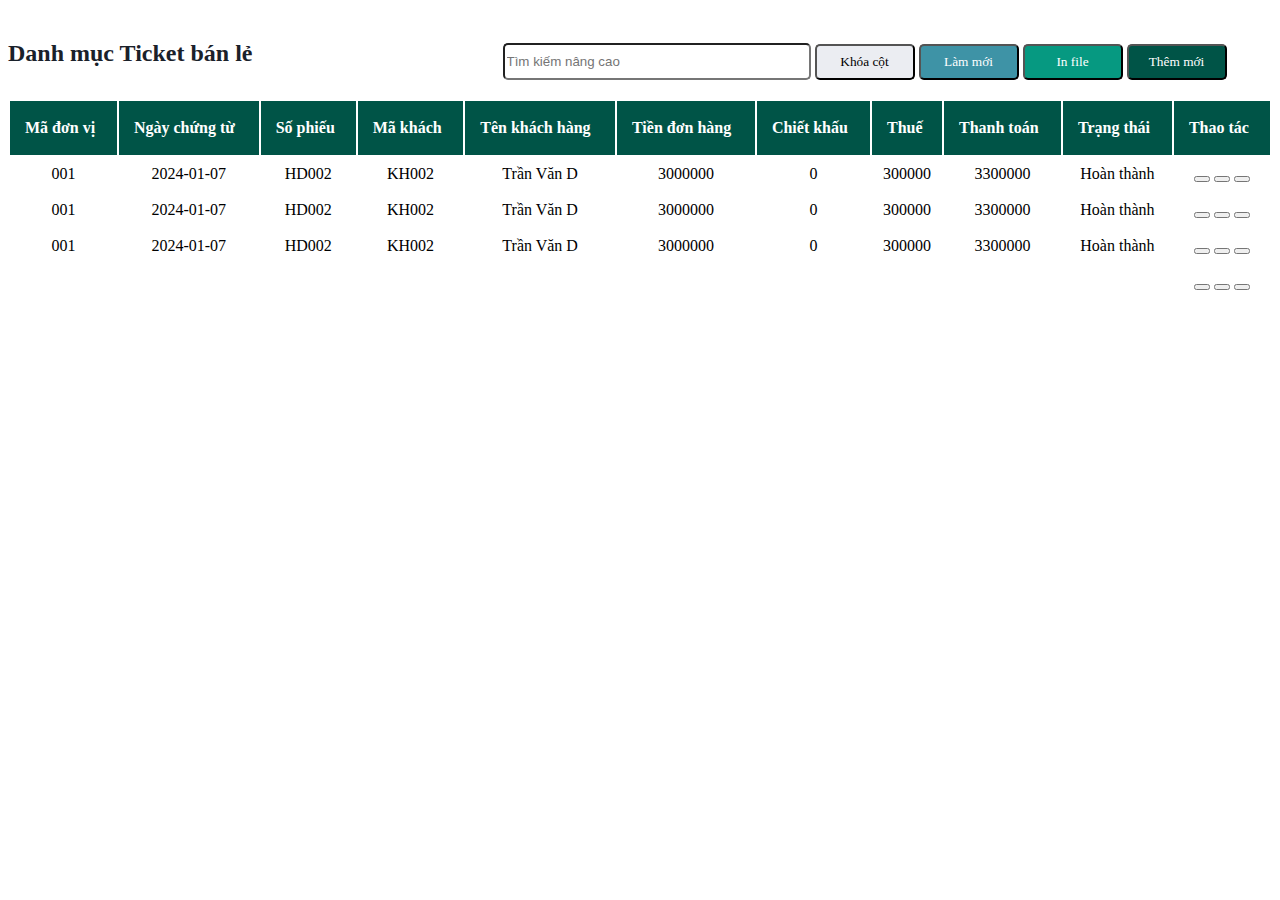
<file: Html_Css/Hinh1/index.html>
<!DOCTYPE html>
<html lang="en">

<head>
    <title>Hình 1</title>
    <meta charset="UTF-8">
    <link rel="stylesheet" href="style.css">
    <link rel="stylesheet" href="https://cdnjs.cloudflare.com/ajax/libs/font-awesome/6.5.1/css/all.min.css"
        integrity="sha512-DTOQO9RWCH3ppGqcWaEA1BIZOC6xxalwEsw9c2QQeAIftl+Vegovlnee1c9QX4TctnWMn13TZye+giMm8e2LwA=="
        crossorigin="anonymous" referrerpolicy="no-referrer" />

</head>

<body>
    <div class="content">
        <div class="content-form">
            <div class="information">
                <h4>Danh mục Ticket bán lẻ</h4>
            </div>
            <div class="options">
                <input type="text" placeholder="Tìm kiếm nâng cao" id="search">
                <button id="column-lock">Khóa cột</button>
                <button id="refresh">Làm mới</button>
                <button id="print-file">In file</button>
                <button id="add-new" onclick="redirectToHinh2()">Thêm mới</button>
            </div>
        </div>
        <div class="main-content">
            <table id="myTable">
                <thead>
                    <tr id="cloumn">
                        <th>Mã đơn vị</th>
                        <th>Ngày chứng từ</th>
                        <th>Số phiếu</th>
                        <th>Mã khách</th>
                        <th>Tên khách hàng</th>
                        <th>Tiền đơn hàng</th>
                        <th>Chiết khấu</th>
                        <th>Thuế</th>
                        <th>Thanh toán</th>
                        <th>Trạng thái</th>
                        <th>Thao tác</th>
                    </tr>
                </thead>
                <tbody id="tbody">
                    <tr>
                        <td>001</td>
                        <td>2024-01-07</td>
                        <td>HD002</td>
                        <td>KH002</td>
                        <td>Trần Văn D</td>
                        <td>3000000</td>
                        <td>0</td>
                        <td>300000</td>
                        <td>3300000</td>
                        <td>Hoàn thành</td>
                        <td>
                            <button><i class="fa-solid fa-plus"></i></button>
                            <button><i class="fa-regular fa-pen-to-square"></i></button>
                            <button><i class="fa-regular fa-trash-can"></i></button>
                        </td>
                    </tr>
                    <tr>
                        <td>001</td>
                        <td>2024-01-07</td>
                        <td>HD002</td>
                        <td>KH002</td>
                        <td>Trần Văn D</td>
                        <td>3000000</td>
                        <td>0</td>
                        <td>300000</td>
                        <td>3300000</td>
                        <td>Hoàn thành</td>
                        <td>
                            <button><i class="fa-solid fa-plus"></i></button>
                            <button><i class="fa-regular fa-pen-to-square"></i></button>
                            <button><i class="fa-regular fa-trash-can"></i></button>
                        </td>
                    </tr>
                    <tr>
                        <td>001</td>
                        <td>2024-01-07</td>
                        <td>HD002</td>
                        <td>KH002</td>
                        <td>Trần Văn D</td>
                        <td>3000000</td>
                        <td>0</td>
                        <td>300000</td>
                        <td>3300000</td>
                        <td>Hoàn thành</td>
                        <td>
                            <button><i class="fa-solid fa-plus"></i></button>
                            <button><i class="fa-regular fa-pen-to-square"></i></button>
                            <button><i class="fa-regular fa-trash-can"></i></button>
                        </td>
                    </tr>
                    <tr>
                        <td id="ma_don_vi"></td>
                        <td id="ngay_lap"></td>
                        <td id="so_phieu"></td>
                        <td id="ma_kh"></td>
                        <td id="ten_kh"></td>
                        <td id="t_tien"></td>
                        <td id="t_ck"></td>
                        <td id="t_thue"></td>
                        <td id="t_phai_thu"></td>
                        <td id="trang_thai"></td>
                        <td>
                            <button><i class="fa-solid fa-plus"></i></button>
                            <button id="sua" onclick="suaForm()"><i class="fa-regular fa-pen-to-square"></i></button>
                            <button><i class="fa-regular fa-trash-can"></i></button>
                        </td>
                    </tr>
                </tbody>
            </table>
        </div>
    </div>
    <!---->
    <script src="main.js"></script>
</body>

</html>
</file>
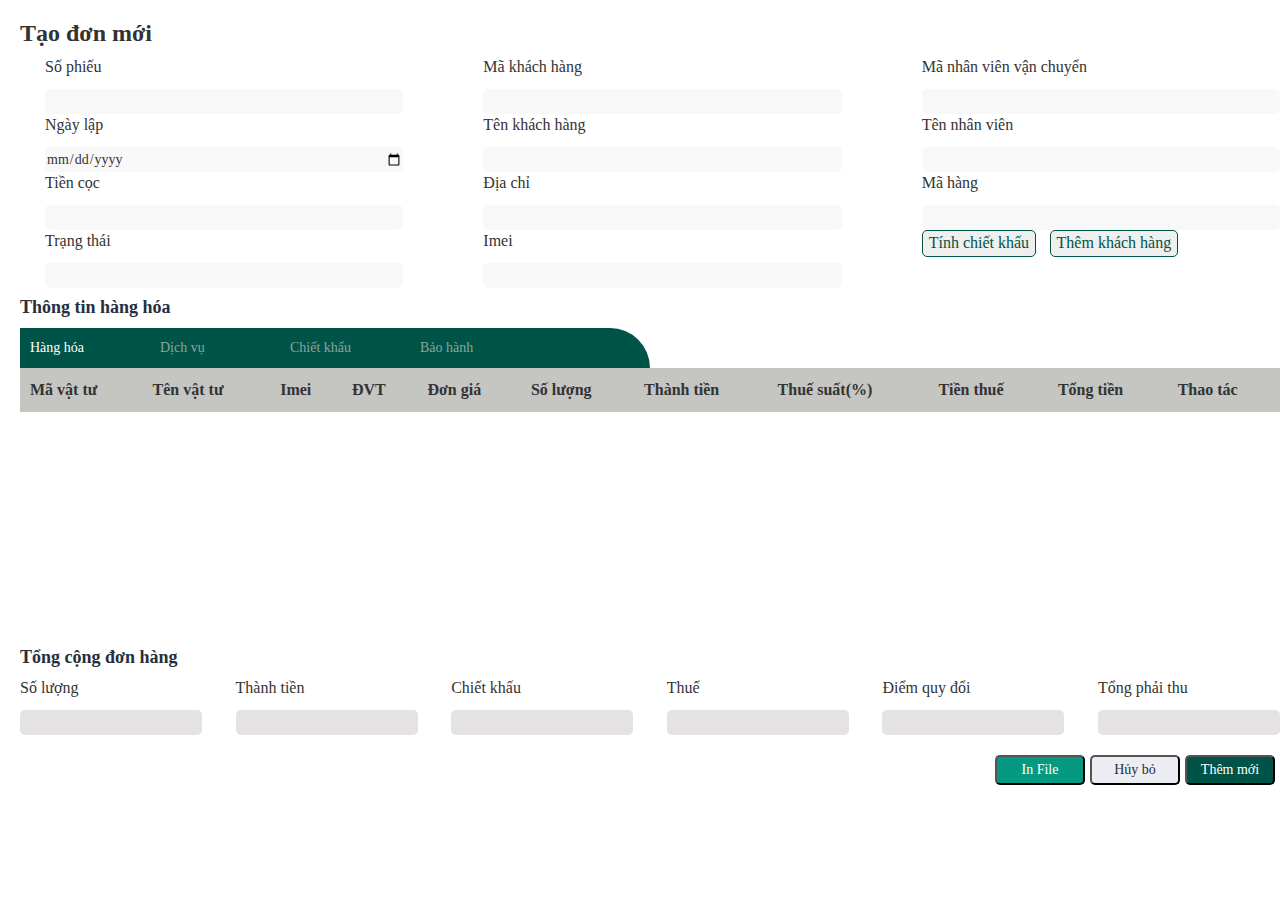
<file: Html_Css/Hinh2/index.html>
<!DOCTYPE html>
<html lang="en">

<head>
    <title>Hình 2</title>
    <meta charset="UTF-8" />
    <link rel="stylesheet" href="https://maxcdn.bootstrapcdn.com/bootstrap/3.4.1/css/bootstrap.min.css" />
    <!-- <script src="https://maxcdn.bootstrapcdn.com/bootstrap/3.4.1/js/bootstrap.min.js"></script> -->
    <link rel="stylesheet" href="https://cdnjs.cloudflare.com/ajax/libs/font-awesome/6.5.1/css/all.min.css"
        integrity="sha512-DTOQO9RWCH3ppGqcWaEA1BIZOC6xxalwEsw9c2QQeAIftl+Vegovlnee1c9QX4TctnWMn13TZye+giMm8e2LwA=="
        crossorigin="anonymous" referrerpolicy="no-referrer" />
    <link rel="stylesheet" href="style.css" />
</head>

<body>
    <div class="content">
        <div class="information">
            <h3 style="width: 100%"><b>Tạo đơn mới</b></h3>
        </div>
        <!-- <hr style="width: 100vh; margin-left: 25px;"> -->
        <div class="row gap-4">
            <div class="col-md-4 gap-col-4">
                <div class="votes">
                    <p>Số phiếu</p>
                    <input type="text" name="soPhieu" id="so_phieu" />
                </div>
                <div class="date-founded">
                    <p>Ngày lập</p>
                    <input type="date" name="ngayLap" id="ngay_lap" />
                </div>
                <div class="deposit">
                    <p>Tiền cọc</p>
                    <input type="text" name="tienCoc" id="tien_coc" />
                </div>
                <div class="status">
                    <p>Trạng thái</p>
                    <input type="text" name="trangThai" id="trang_thai" />
                </div>
            </div>
            <div class="col-md-4 gap-col-4">
                <div class="customer-code">
                    <p>Mã khách hàng</p>
                    <input type="text" name="maKhachHang" id="ma_kh" />
                </div>
                <div class="customer-name">
                    <p>Tên khách hàng</p>
                    <input type="text" name="tenKhachHang" id="ten_kh" />
                </div>
                <div class="address">
                    <p>Địa chỉ</p>
                    <input type="text" name="diaChi" id="dia_chi" />
                </div>
                <div class="imei">
                    <p>Imei</p>
                    <input type="text" name="imei" id="imei" />
                </div>
            </div>
            <div class="col-md-4 gap-col-4">
                <div class="shipping-staff-code">
                    <p>Mã nhân viên vận chuyển</p>
                    <input type="text" name="maNhanVienVanChuyen" id="ma_nv" />
                </div>
                <div class="staff-name">
                    <p>Tên nhân viên</p>
                    <input type="text" name="tenNhanVien" id="ten_nv" />
                </div>
                <div class="plu">
                    <p>Mã hàng</p>
                    <input type="text" name="maHang" id="ma_hang" />
                </div>
                <button id="tinhChietKhau">Tính chiết khấu</button>
                <button id="themKhachHang">Thêm khách hàng</button>
            </div>
        </div>
        <div class="table-container">
            <div>
                <h6><strong>Thông tin hàng hóa</strong></h6>
            </div>
            <div class="hangHoa">
                <ul>
                    <li style="color: #ffffff">Hàng hóa</li>
                    <li style="color: #89a5a0">Dịch vụ</li>
                    <li style="color: #89a5a0">Chiết khấu</li>
                    <li style="color: #89a5a0">Bảo hành</li>
                </ul>
            </div>
            <table style="min-height: 30vh;" id="list">
                <thead>
                    <tr>
                        <th>Mã vật tư</th>
                        <th>Tên vật tư</th>
                        <th>Imei</th>
                        <th>ĐVT</th>
                        <th>Đơn giá</th>
                        <th>Số lượng</th>
                        <th>Thành tiền</th>
                        <th>Thuế suất(%)</th>
                        <th>Tiền thuế</th>
                        <th>Tổng tiền</th>
                        <th>Thao tác</th>
                    </tr>
                </thead>
                <tbody id="tableTbody">
                    <tr>
                        <td id="ma_vt"></td>
                        <td id="ten_vt"></td>
                        <td id="imei_td"></td>
                        <td id="dvt"></td>
                        <td id="gia"></td>
                        <td id="so_luong"></td>
                        <td id="thanh_tien"></td>
                        <td id="thue_suat"></td>
                        <td id="tien_thue"></td>
                        <td id="tien"></td>
                        <td></td>
                    </tr>
                </tbody>
            </table>
        </div>
        <!-- <hr> -->

        <div class="sum-order">
            <h6><strong>Tổng cộng đơn hàng</strong></h6>
            <div class="options">
                <div>
                    <p>Số lượng</p>
                    <input type="text" name="soLuong2" id="t_so_luong" />
                </div>
                <div>
                    <p>Thành tiền</p>
                    <input type="text" name="thanhTien" id="t_tien" />
                </div>
                <div>
                    <p>Chiết khấu</p>
                    <input type="text" name="chietKhau" id="t_ck" />
                </div>
                <div>
                    <p>Thuế</p>
                    <input type="text" name="thue" id="t_thue" />
                </div>
                <div>
                    <p>Điểm quy đổi</p>
                    <input type="text" name="diemQuyDoi" id="t_diem" />
                </div>
                <div>
                    <p>Tổng phải thu</p>
                    <input type="text" name="tongPhaiThu" id="t_phai_thu" />
                </div>
            </div>
            <div class="row2">
                <button id="inFile">In File</button>
                <button id="huyBo">Hủy bỏ</button>
                <button id="themMoi">Thêm mới</button>
            </div>
        </div>
    </div>

    <script src="main.js"></script>
</body>

</html>
</file>
<file: Html_Css/Hinh1/style.css>
body{
    font-family: Manrope;
}
.content-form{
    display: flex;
}
input{
    width: 300px;
    height: 31px;
    top: 152px;
    left: 673px;
    border-radius: 5px;
}
#column-lock{
    width: 100px;
    font-family: Manrope;
    height: 36px;
    border-radius: 5px;
    background-color: #EBEDF2;
}
#refresh{
    width: 100px;
    color: #FFFFFF;
    font-family: Manrope;
    height: 36px;
    border-radius: 5px;
    background-color: #3E93A6;
}
#print-file{
    width: 100px;
    color: #FFFFFF;
    font-family: Manrope;
    height: 36px;
    border-radius: 5px;
    background-color: #069981;
}
#add-new{
    width: 100px;
    color: #FFFFFF;
    font-family: Manrope;
    height: 36px;
    border-radius: 5px;
    background-color: #005447;
}
.options{
    margin-top: 35px;
    margin-left: 250px;
}
h4{
    font-size: 24px;
    color: #1A212A;
}
table{
    font-size: 16px;
    width: 100%;
    height: 50px;
}
th{
    
    color: #FFFFFF;
    background-color: #005447;
    font-size: 16px;
    line-height: 24px;
    letter-spacing: 0em;
    text-align: left;
    padding: 15px;
}
td{
    font-family: Manrope;
    font-size: 16px;
    font-weight: 50px;
    line-height: 24px;
    letter-spacing: 0em;
    text-align: center;
    padding: 5px;
    
}
/* #thaoTac{
    width: 20px;
    height: 20px;
    margin-left: 15px;
} */
</file>
<file: Html_Css/Hinh2/style.css>
body{
    font-family: Manrope;
    margin-left: 20px;

}
.content{
    max-width: 100%;
    /* overflow-x: hidden; */
}
p{
    font-size: 16px;
    color: #333333;
}
.gap-4{
    margin-right: -4rem;
    margin-right: -4rem;
}
.gap-col-4 {
    padding-left: 4rem;
    padding-right: 4rem;
}

.row input{
    width: 100%;
    height: 25px;
    padding: 8px, 0px, 8px, 8px;
    border-radius: 5px;
    border: none;
    gap: 10px;
    background-color: #f8f8f8;
}
#maHang{
    margin-bottom: 40px;
}
#tinhChietKhau{
    font-size: 16px;
    color: #005447;
    border: 1px solid #005447;
    border-radius: 5px;
}
#themKhachHang{
    font-size: 16px;
    color: #005447;
    border: 1px solid #005447;
    border-radius: 5px;
    margin-left: 10px;
}
h6{
    font-size: 18px;
    color: #262F3D;
}
.hangHoa ul{
    background: #005447;
    list-style-type: none;
    overflow: hidden;
    width: 50%;
    border-top-right-radius: 50px;
    margin: 0;
    padding: 0;
}
.hangHoa li{
    float: left; 
    width: 120px;
    height: 40px;
    line-height: 40px;
    margin-left: 10px;
}
.table-container{
    margin: 0;
    padding: 0;
}
#list{
    /* margin-left: 10px; */
    width: 100%;
}
th{
    background-color: #55544957;
    font-size: 16px;
    line-height: 24px;
    letter-spacing: 0em;
    text-align: left;
    padding: 10px;
}
td{
    font-family: Manrope;
    font-size: 16px;
    font-weight: 50px;
    line-height: 24px;
    letter-spacing: 0em;
    text-align: center;
    padding: 6px 7px;
}
.options{
    display: flex;
    justify-content: space-between;
}
.options p{
    font-family: Manrope;
}
.options input{
    /* margin-right: 20px; */
    /* width: 150px; */
    height: 25px;
    padding: 8px, 0px, 8px, 8px;
    border-radius: 5px;
    border: none;
    gap: 10px;
    background-color: #e4e2e2;
}
.row2{
    /* position: relative;
    left: 700px; */
    /* margin-top: 15px;
    margin-left: 700px; */
    display: flex;
    justify-content: end;
    margin-top: 20px;
}
.row2 button{
    margin-right: 5px;
}
#inFile{
    width: 90px;
    height: 30px;
    color: #FFFFFF;
    background-color: #069981;
    border-radius: 5px;
}
#huyBo{
    width: 90px;
    height: 30px;
    color: #262F3D;
    background-color: #EBEDF2;
    border-radius: 5px;
}
#themMoi{
    width: 90px;
    height: 30px;
    color: #FFFFFF;
    background-color: #005447;
    border-radius: 5px;
}
</file>
